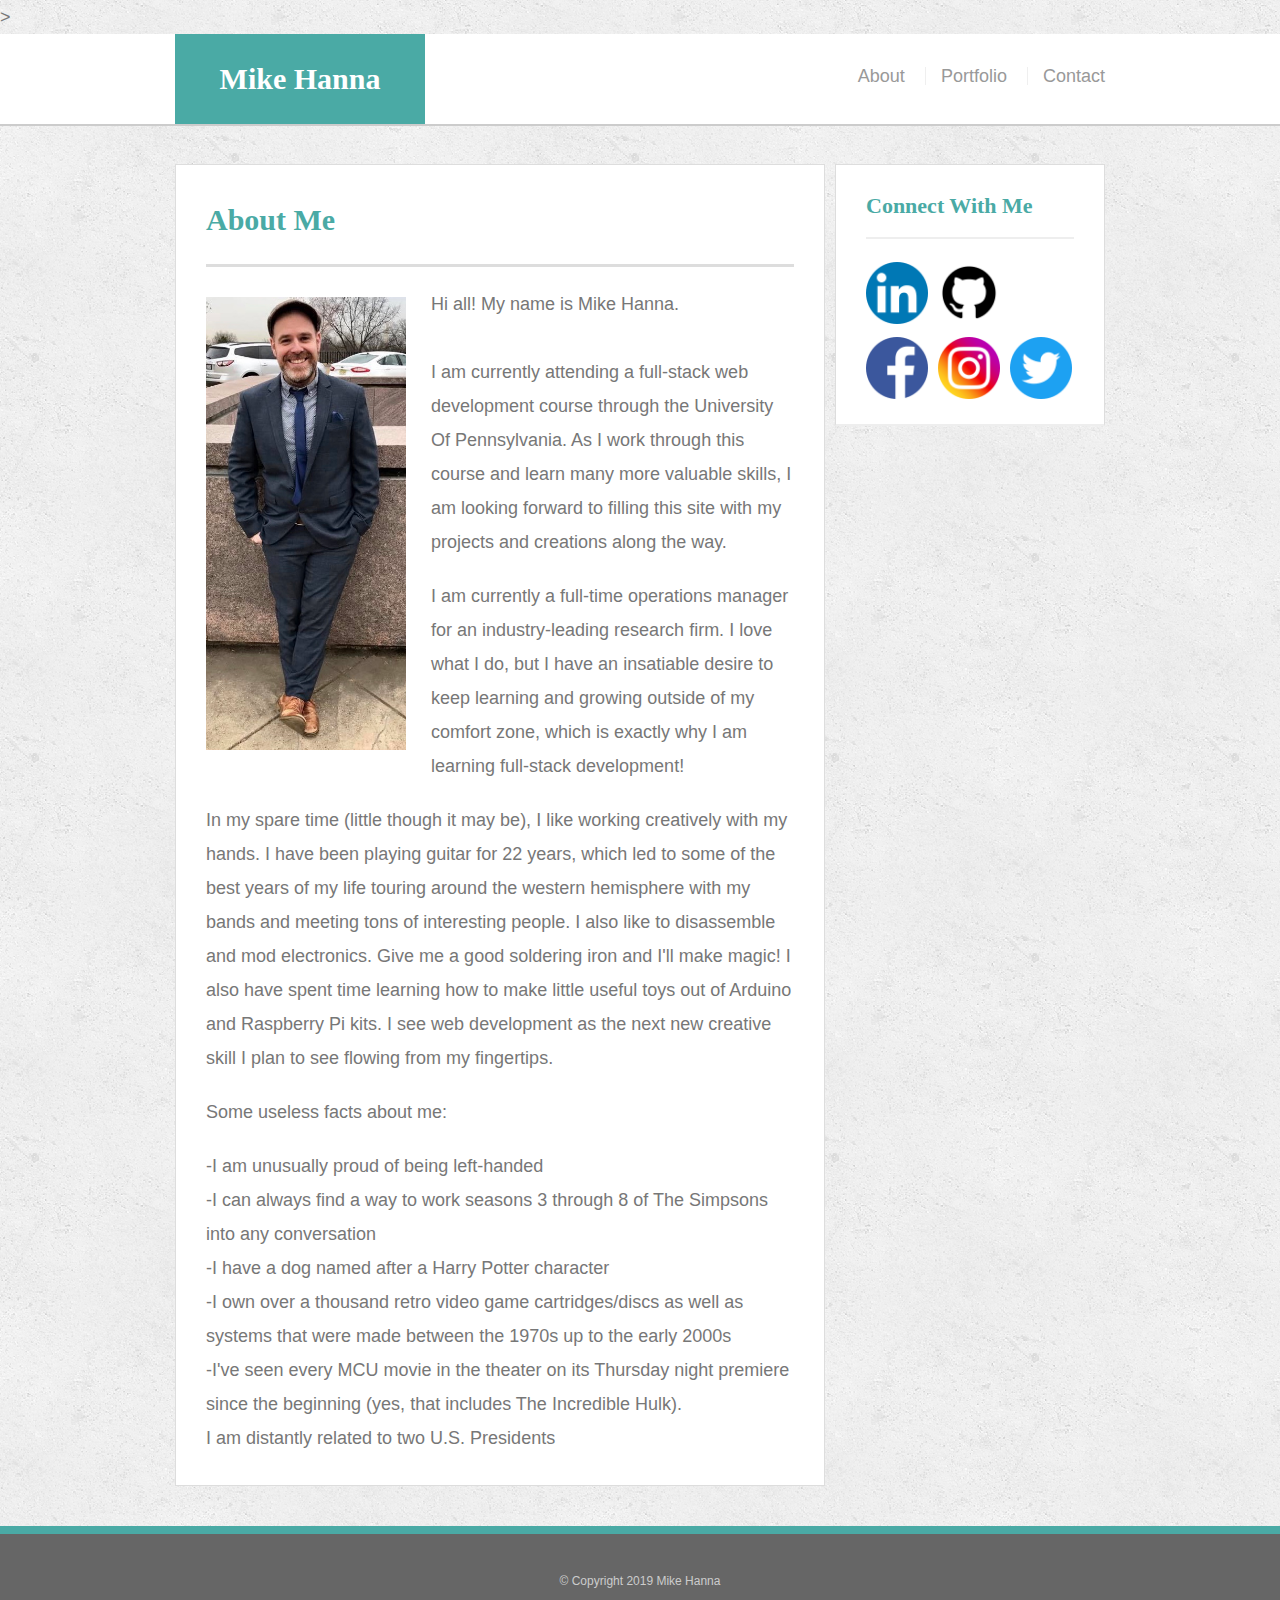
<file: index.html>
<!DOCTYPE html>
<html>
<head>
    <meta charset="UTF-8">
    <meta name="viewport" content="width=device-width, initial-scale=1, shrink-to-fit=no">>
    <meta http-equiv="X-US-Compatible" Ccontent="ie=edge">
    <link rel="stylesheet" href="https://maxcdn.bootstrapcdn.com/bootstrap/4.0.0/css/bootstrap.min.css" integrity="sha384-Gn5384xqQ1aoWXA+058RXPxPg6fy4IWvTNh0E263XmFcJlSAwiGgFAW/dAiS6JXm" crossorigin="anonymous">
    <link rel="stylesheet" type="text/css" href="css/reset.css">
    <link rel="stylesheet" type="text/css" href="css/style.css">
    <title>About Me</title>
</head>
<body>
    <header id="masthead">
        <div class="container">
            <a href="index.html" id="logo">Mike Hanna</a>
                <nav>
                    <a href="index.html">About</a>
                    <a href="portfolio.html">Portfolio</a>
                    <a href="contact.html">Contact</a>
                </nav>
        </div>
    </header>

    <div id="main-container" class="container">
        <section class="main-section">
            <h1>About Me</h1>

            <img src="images/parkinglotcrop.jpeg" class="auth-image" alt="Profile Picture">


            <p>Hi all! My name is Mike Hanna. <br> <br>I am currently attending a full-stack web development course through the University Of Pennsylvania. As I work through this course and learn many more valuable skills, I am looking forward to filling this site with my projects and creations along the way.</p>
            <p>I am currently a full-time operations manager for an industry-leading research firm. I love what I do, but I have an insatiable desire to keep learning and growing outside of my comfort zone, which is exactly why I am learning full-stack development!</p>
            <p>In my spare time (little though it may be), I like working creatively with my hands. I have been playing guitar for 22 years, which led to some of the best years of my life touring around the western hemisphere with my bands and meeting tons of interesting people. I also like to disassemble and mod electronics. Give me a good soldering iron and I'll make magic! I also have spent time learning how to make little useful toys out of Arduino and Raspberry Pi kits. I see web development as the next new creative skill I plan to see flowing from my fingertips.</p>
            <p>Some useless facts about me:</p>
                <ul>    
                    <li>-I am unusually proud of being left-handed</li> 
                    <li>-I can always find a way to work seasons 3 through 8 of The Simpsons into any conversation</li> 
                    <li>-I have a dog named after a Harry Potter character</li> 
                    <li>-I own over a thousand retro video game cartridges/discs as well as systems that were made between the 1970s up to the early 2000s</li> <li>-I've seen every MCU movie in the theater on its Thursday night premiere since the beginning (yes, that includes The Incredible Hulk).</li>
                    <li>I am distantly related to two U.S. Presidents</li>
                    
                </ul>

        </section>

        <section class="sidebar">
            <div id="connect">
                <h2>Connect With Me</h2>
                <img src="images/linkedin.png" alt="LinkedIn" class="socialConnect">
                <img src="images/github.png" alt="github" class="socialConnect">
                <img src="images/facebook.png" alt="Facebook" class="socialConnect">
                <img src="images/instagram.png" alt="Instagram" class="socialConnect">
                <img src="images/twitter.png" alt="Twitter" class="socialConnect">
            </div>
        </section>
    </div>

    <footer>
        <div class="container">
            &copy; Copyright 2019 Mike Hanna
        </div>
    </footer>
</body>
</html>
</file>
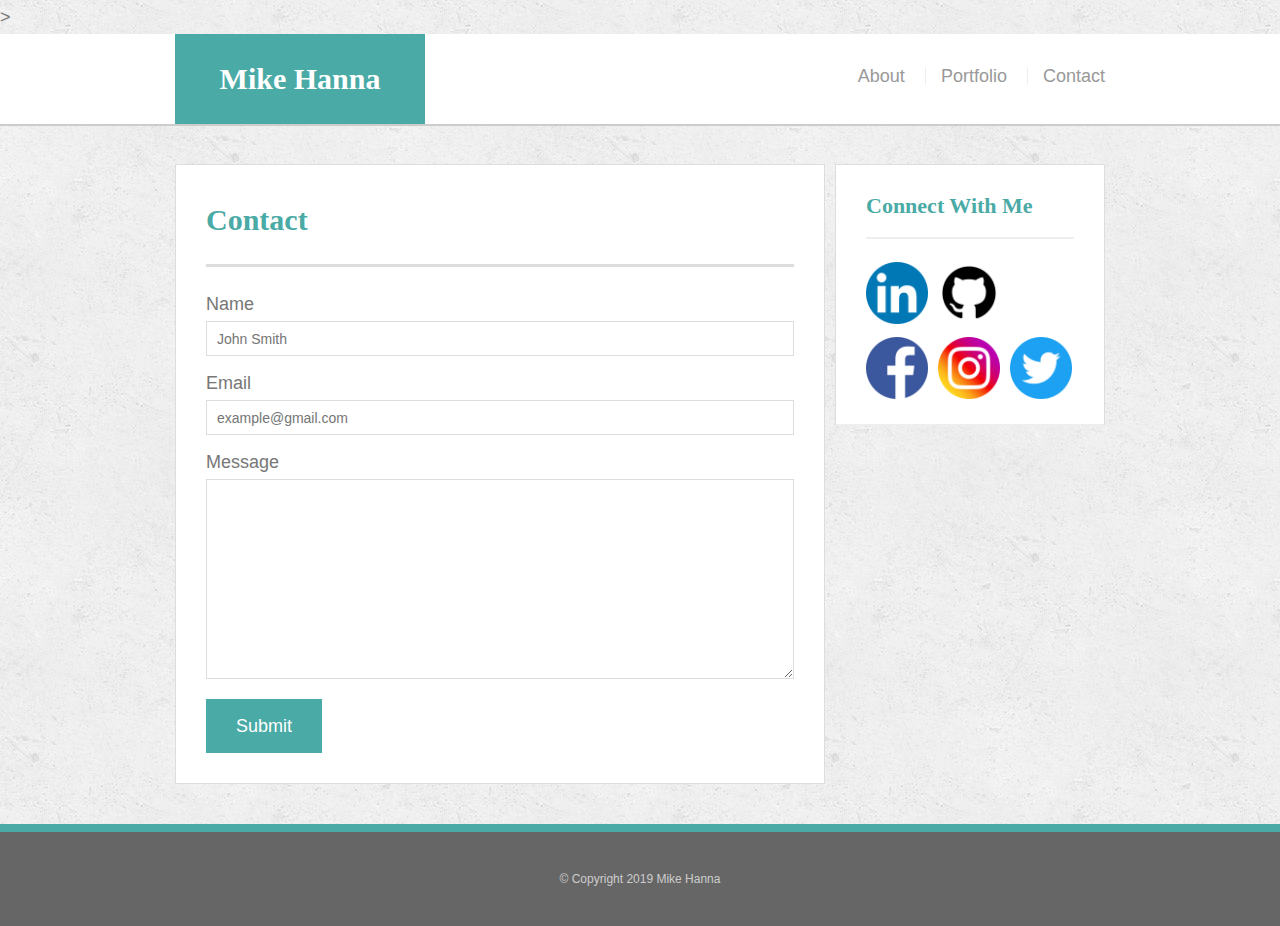
<file: contact.html>
<!DOCTYPE html>
<html>
<head>
        <meta charset="UTF-8">
        <meta name="viewport" content="width=device-width, initial-scale=1, shrink-to-fit=no">>
        <meta http-equiv="X-US-Compatible" Ccontent="ie=edge">
        <link rel="stylesheet" href="https://maxcdn.bootstrapcdn.com/bootstrap/4.0.0/css/bootstrap.min.css" integrity="sha384-Gn5384xqQ1aoWXA+058RXPxPg6fy4IWvTNh0E263XmFcJlSAwiGgFAW/dAiS6JXm" crossorigin="anonymous">
        <link rel="stylesheet" type="text/css" href="css/reset.css">
        <link rel="stylesheet" type="text/css" href="css/style.css">
    <title>Contact</title>
</head>
<body>
    <header id="masthead">
        <div class="container">
            <a href="index.html" id="logo">Mike Hanna</a>
                <nav>
                    <a href="index.html">About</a>
                    <a href="portfolio.html">Portfolio</a>
                    <a href="contact.html">Contact</a>
                </nav>
        </div>
    </header>

    <div id="main-container" class="container">
        <section class="main-section">
            <h1>Contact</h1>

            <form id="contact-form">
                <ul>
                    <li>
                        <label for="name">Name</label>
                        <input type="text" name="name" id="name" placeholder="John Smith" required="required">
                    </li>
                    <li>
                        <label for="email">Email</label>
                        <input type="text" name="email" id="email" placeholder="example@gmail.com" required="required">
                    </li>
                    <li>
                        <label for="message">Message</label>
                        <textarea name="message" id="message" required="required"></textarea>                    
                    </li>
                </ul>
                <input type="submit" name="submit">
            </form>

        </section>

        <section class="sidebar">
            <div id="connect">
                <h2>Connect With Me</h2>
                <img src="images/linkedin.png" alt="LinkedIn" class="socialConnect">
                <img src="images/github.png" alt="github" class="socialConnect">
                <img src="images/facebook.png" alt="Facebook" class="socialConnect">
                <img src="images/instagram.png" alt="Instagram" class="socialConnect">
                <img src="images/twitter.png" alt="Twitter" class="socialConnect">
            </div>
        </section>
    </div>

    <footer>
        <div class="container">
            &copy; Copyright 2019 Mike Hanna
        </div>
    </footer>
</body>
</html>
</file>
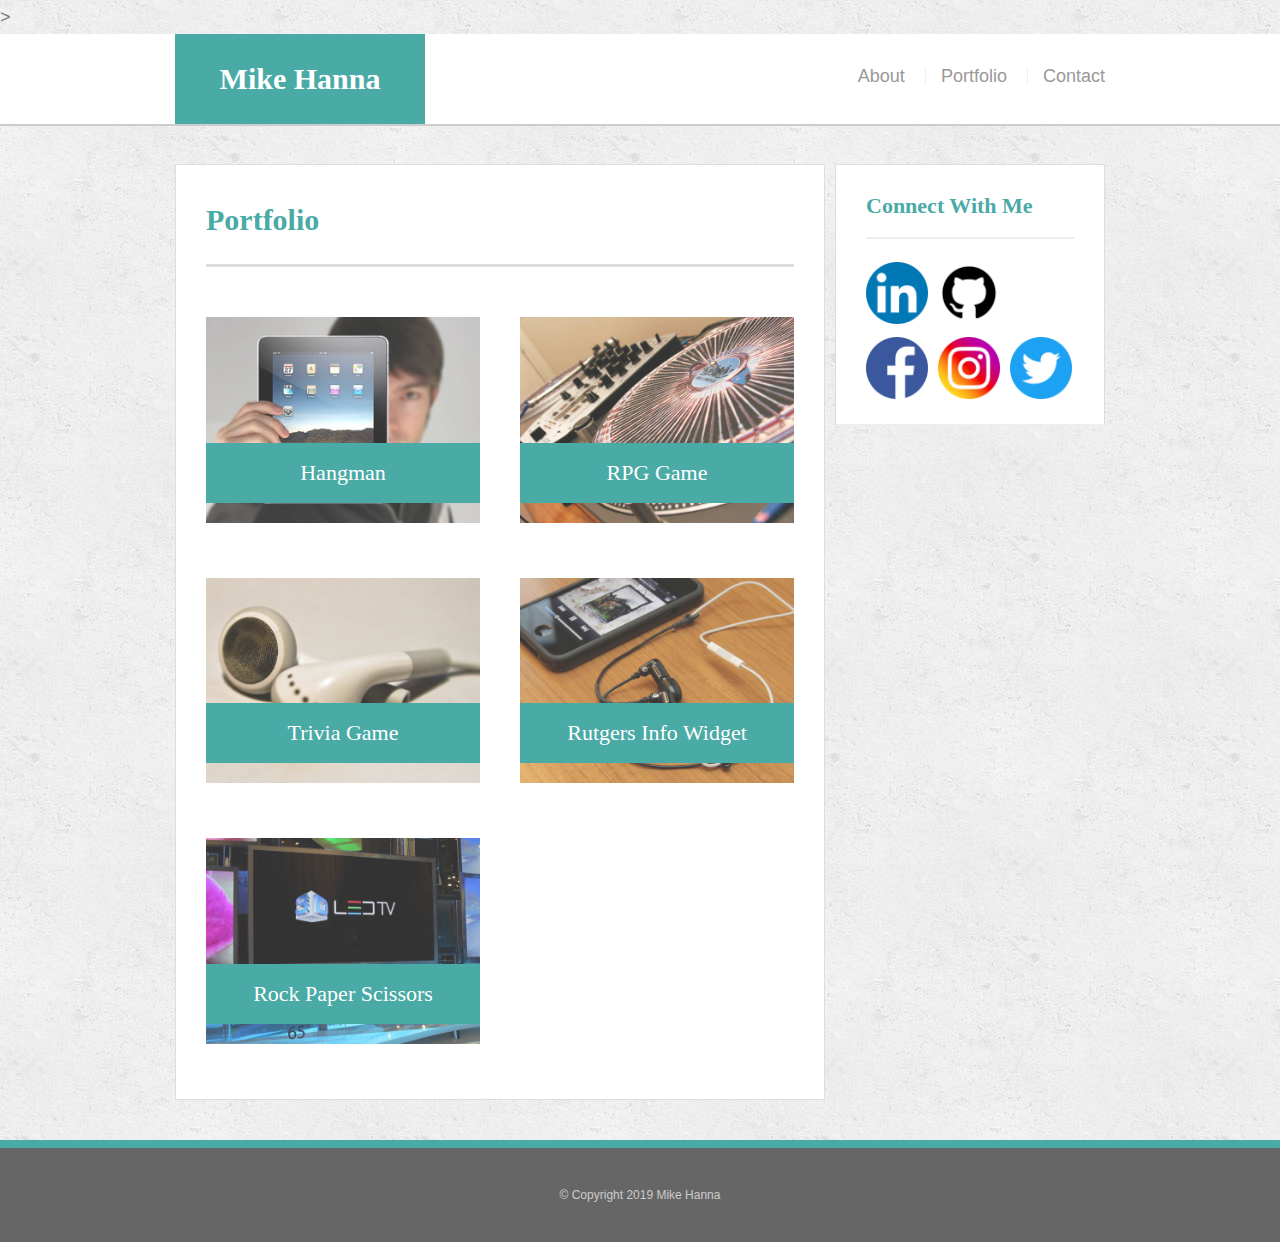
<file: portfolio.html>
<!DOCTYPE html>
<html>
<head>
        <meta charset="UTF-8">
        <meta name="viewport" content="width=device-width, initial-scale=1, shrink-to-fit=no">>
        <meta http-equiv="X-US-Compatible" Ccontent="ie=edge">
        <link rel="stylesheet" href="https://maxcdn.bootstrapcdn.com/bootstrap/4.0.0/css/bootstrap.min.css" integrity="sha384-Gn5384xqQ1aoWXA+058RXPxPg6fy4IWvTNh0E263XmFcJlSAwiGgFAW/dAiS6JXm" crossorigin="anonymous">
        <link rel="stylesheet" type="text/css" href="css/reset.css">
        <link rel="stylesheet" type="text/css" href="css/style.css">
    <title>Portfolio</title>

</head>
<body>
    <header id="masthead">
        <div class="container">
            <a href="index.html" id="logo">Mike Hanna</a>
                <nav>
                    <a href="index.html">About</a>
                    <a href="portfolio.html">Portfolio</a>
                    <a href="contact.html">Contact</a>
                </nav>
        </div>
    </header>

    <div id="main-container" class="container">
        <section class="main-section">
            <h1>Portfolio</h1>

            <div class="work">
                <img src="images/technics-q-c-640-480-1.jpg" class="auth-image" alt="Hangman">

                 <h3>Hangman</h3>
            </div>
            <div class="work">
                <img src="images/technics-q-c-640-480-2.jpg" class="auth-image" alt="RPG Game">
    
                <h3>RPG Game</h3>
            </div>
            <div class="work">
                 <img src="images/technics-q-c-640-480-5.jpg" class="auth-image" alt="Trivia Game">
        
                 <h3>Trivia Game</h3>
            </div>
            <div class="work">
                 <img src="images/technics-q-c-640-480-7.jpg" class="auth-image" alt="Rutgers Info Widget">
            
                 <h3>Rutgers Info Widget</h3>
            </div>
            <div class="work">
                <img src="images/technics-q-c-640-480-9.jpg" class="auth-image" alt="Rock Paper Scissors">
                
                 <h3>Rock Paper Scissors</h3>
               </div>
                                        
        </section>

        <section class="sidebar">
            <div id="connect">
                <h2>Connect With Me</h2>
                <img src="images/linkedin.png" alt="LinkedIn" class="socialConnect">
                <img src="images/github.png" alt="github" class="socialConnect">
                <img src="images/facebook.png" alt="Facebook" class="socialConnect">
                <img src="images/instagram.png" alt="Instagram" class="socialConnect">
                <img src="images/twitter.png" alt="Twitter" class="socialConnect">
            </div>
        </section>
    </div>

    <footer>
        <div class="container">
            &copy; Copyright 2019 Mike Hanna
        </div>
    </footer>
</body>
</html>
</file>
<file: css/style.css>
* {
    box-sizing: border-box;
}

body {
    background-image: url(../images/concrete_seamless.png);
    font-size: 18px;
    line-height: 34px;
    font-family: Arial, Helvetica, sans-serif;
    color: #777;
}

.container {
    width: 100%;
    max-width: 960px;
    margin: 0 auto;
    clear: both;
}

h1, h2, h3, p {
    margin-bottom: 20px;
}

p:last-child {
    margin-bottom: 0;
}

h1, h2, h3 {
    font-family: Georgia, 'Times New Roman', Times, serif;
    font-weight: 700;
    color: #4aaaa5;
}

h1 {
    font-size: 30px;
    line-height: 49px;
    border-bottom: 3px solid #ddd;
    padding-bottom: 20px;
}

h2, h3 {
    font-size: 22px;
}

#masthead {
    background: #fff;
    margin: 0 0 30px;
    z-index: 99;
    color: #fff;
    overflow: auto;
    border-bottom: 2px solid #ccc;
    position: fixed;
    width: 100%;
}

#logo {
    width: 250px;
    height: 90px;
    background: #4aaaa5;
    float: left;
    font-family: Georgia, 'Times New Roman', Times, serif;
    text-align: center;
    line-height: 90px; 
    color: #fff;
    font-weight: 700;
    font-size: 30px;
    text-decoration: none;
}

nav {
    float: right;
    margin-top: 25px;
}

nav a {
    color: #999;
    text-decoration: none;
    margin-left: 15px;
    display: inline-block;
    border-left: 1px solid #efefef;
    padding-left: 15px;
    line-height: 18px;

}
nav a:first-child {
    border-left: 0 none;
}

/*main*/
#main-container {
    padding-top: 130px;
}

.main-section {
    background: #fff;
    padding: 30px;
    margin: 0 0 40px 0;
    width: 100%;
    max-width: 650px;
    float: left;
    border: 1px solid #ddd;
}

.auth-image {
    width: 200px;
    height: auto;
    margin-top: 10px;
    float: left;
    margin-right: 25px;
}

/*sidebar*/
.sidebar {
    background: #fff;
    padding: 30px;
    width: 100%;
    max-width: 270px;
    float: right;
    border: 1px solid #ddd;
    margin-bottom: 20px;
}

h3, .sidebar, h2 {
    border-bottom: 2px solid #eee;
    padding-bottom: 20px;
    margin-bottom: 15px;
    line-height: 22px;
}

.socialConnect {
    width 62px;
    height: 62px;
    margin-top: 8px;
    margin-right: 5px;
}

.socialConnect:last-child {
    margin-right: 0;
}

footer {
    background: #666;
    color: #fff;
    padding: 30px 0;
    clear: both;
    border-top: 8px solid #4aaaa5;
    color: #ccc;
    font-size: 12px;
    text-align: center;
}

.work {
    width: 274px;
    overflow: auto;
    position: relative;
    float: left;
    margin: 20px 0 25px;
}

.work:nth-child(even) {
    margin-right: 40px;
}

.work img {
    width: 100%;
    border: 0 none;
    opacity: .8;
}

.work h3 {
    border-bottom: 0;
    background: #4aaaa5;
    color: #fff;
    text-align: center;
    position: absolute;
    bottom: 20px;
    padding: 15px;
    width: 100%;
    line-height: 30px;
    margin-bottom: 0;
    font-weight: 300;
}

#contact-form ul {
    margin-bottom: 20px;
}

#contact-form li {
    margin-bottom: 10px;
}

label,
input[type=text],
input[type=email],
textarea {
    display:block;
    width: 100%;
}

input[type=text],
input[type=email],
textarea{
    height: 35px;
    border:1px solid #ddd;
    padding: 0 10px;
    font-size: 14px;
}

textarea {
    height: 200px;
}

input[type=submit] {
    background: #4aaaa5;
    border: 0 none;
    color: #fff;
    font-size: 18px;
    padding: 10px 30px;
    cursor: pointer;
}
</file>
